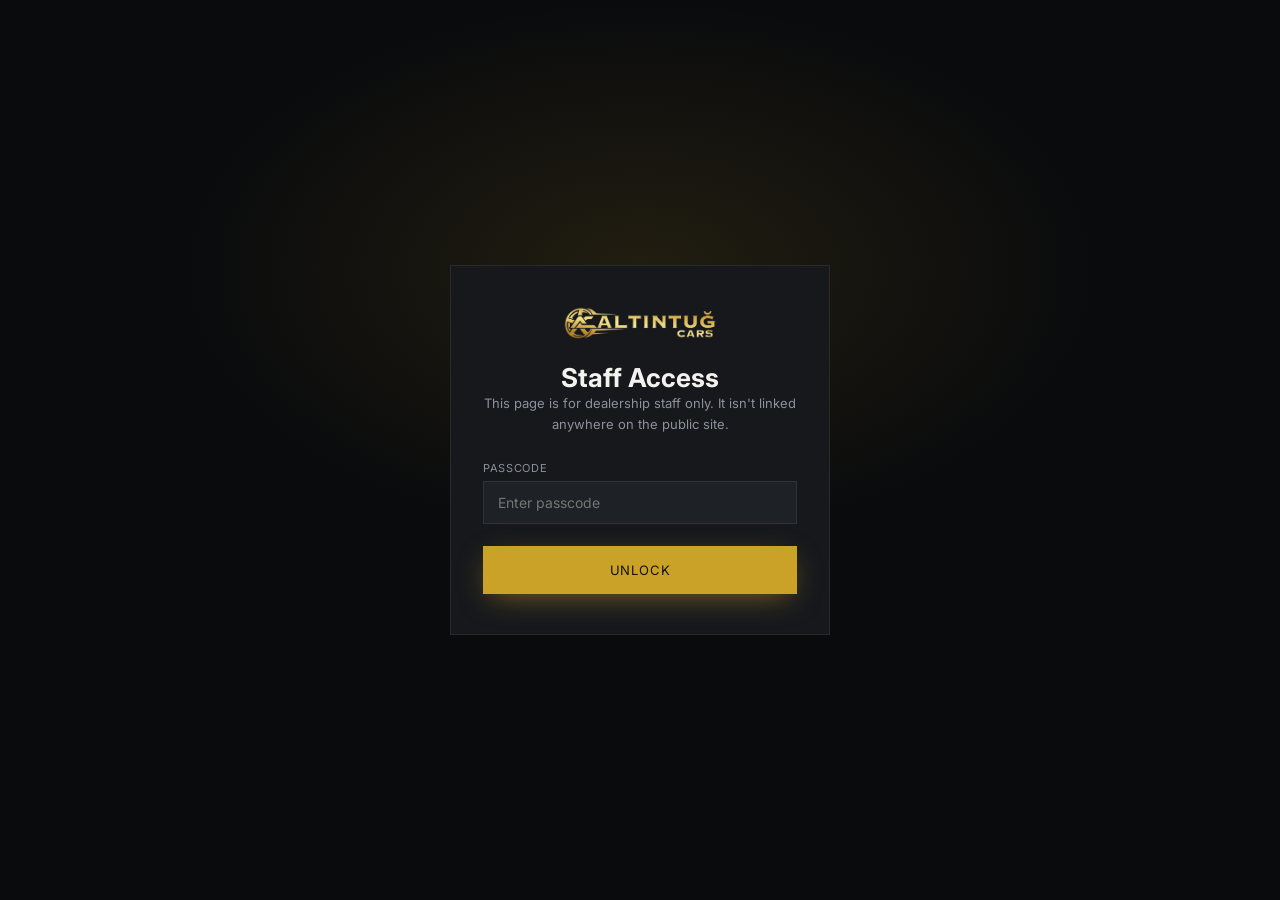
<file: admin-login.html>
<!DOCTYPE html>
<html lang="en">
<head>
<meta charset="UTF-8">
<meta name="viewport" content="width=device-width, initial-scale=1.0">
<meta name="robots" content="noindex, nofollow">
<title>Staff Login — Altıntuğ Cars</title>
<link rel="preconnect" href="https://fonts.googleapis.com">
<link href="https://fonts.googleapis.com/css2?family=Big+Shoulders+Display:wght@500;600;700;800&family=Inter:wght@400;500;600;700&family=JetBrains+Mono:wght@400;500&display=swap" rel="stylesheet">
<link rel="stylesheet" href="style.css">
<link rel="stylesheet" href="admin.css">
<script>
  // Already signed in this session — skip straight to the dashboard.
  if(sessionStorage.getItem('altintug_admin_unlocked') === '1'){
    location.replace('admin.html');
  }
</script>
</head>
<body data-theme-body>

<div class="lock-screen" id="lockScreen">
  <div class="lock-box">
    <div class="logo" style="justify-content:center; margin-bottom:22px;"><img src="assets/logo.png" alt="Altıntuğ Cars" class="logo-img"></div>
    <h1 class="admin-title" style="text-align:center; font-size:26px;">Staff Access</h1>
    <p class="admin-sub" style="text-align:center;">This page is for dealership staff only. It isn't linked anywhere on the public site.</p>
    <form id="lockForm">
      <div class="form-row">
        <label for="lockPass">Passcode</label>
        <input id="lockPass" type="password" required autocomplete="off" placeholder="Enter passcode">
      </div>
      <button type="submit" class="btn-primary" style="width:100%; justify-content:center; margin-top:6px;">Unlock</button>
      <p class="lock-error" id="lockError">Incorrect passcode. Try again.</p>
    </form>
  </div>
</div>

<script src="admin-login.js"></script>
</body>
</html>
</file>
<file: style.css>
:root{
  --obsidian:#0a0b0d;
  --graphite:#16181c;
  --graphite-2:#1e2126;
  --line:rgba(255,255,255,0.08);
  --chrome:#b9c0ca;
  --paper:#f3f2ee;
  --red:#c9a227;
  --blue:#3763e0;
  --text:#f3f2ee;
  --text-dim:#8c919c;
  --radius:2px;
}
html[data-theme="light"]{
  --obsidian:#f3f2ee;
  --graphite:#ffffff;
  --graphite-2:#eceae4;
  --line:rgba(10,11,13,0.1);
  --text:#0a0b0d;
  --text-dim:#5b5f68;
}
*{box-sizing:border-box; margin:0; padding:0;}
html{scroll-behavior:smooth;}
body{
  background-color:var(--obsidian);
  background-image:url('assets/logo-pattern.png');
  background-repeat:repeat;
  background-size:560px 560px;
  color:var(--text);
  font-family:'Inter',sans-serif;
  transition:background .4s ease, color .4s ease;
  overflow-x:hidden;
}
.mono{font-family:'JetBrains Mono',monospace; letter-spacing:0.02em;}
.display{font-family:'Big Shoulders Display',sans-serif; text-transform:uppercase; font-weight:700; letter-spacing:0.01em;}
a{color:inherit; text-decoration:none;}
button{font-family:'Inter',sans-serif; cursor:pointer;}
::selection{background:var(--red); color:#14120a;}

/* ---------- NAV ---------- */
nav{
  position:fixed; top:0; left:0; right:0; z-index:100;
  display:flex; align-items:center; justify-content:space-between;
  padding:22px 5vw;
  backdrop-filter:blur(14px);
  background:linear-gradient(to bottom, rgba(10,11,13,0.55), transparent);
  transition:background .3s ease, padding .3s ease;
}
html[data-theme="light"] nav{background:linear-gradient(to bottom, rgba(243,242,238,0.7), transparent);}
nav.scrolled{background:var(--graphite); border-bottom:1px solid var(--line); padding:14px 5vw;}
.logo{display:flex; align-items:center; gap:10px; font-size:20px;}
.logo-img{height:34px; width:auto; display:block; transition:height .3s ease;}
nav.scrolled .logo-img{height:28px;}
.logo b{font-family:'Big Shoulders Display',sans-serif; font-weight:800; letter-spacing:0.04em; text-transform:uppercase;}
.nav-links{display:flex; gap:34px; font-size:13px; letter-spacing:0.03em; text-transform:uppercase;}
.nav-links a{position:relative; padding-bottom:4px; color:var(--text-dim); transition:color .2s;}
.nav-links a:hover{color:var(--text);}
.nav-links a::after{content:'';position:absolute; left:0; bottom:0; width:0; height:1px; background:var(--red); transition:width .25s;}
.nav-links a:hover::after{width:100%;}
.nav-right{display:flex; align-items:center; gap:18px;}
.theme-toggle{
  width:44px; height:24px; border:1px solid var(--line); border-radius:20px; position:relative; cursor:pointer;
  background:var(--graphite-2);
}
.theme-toggle .dot{
  position:absolute; top:2px; left:2px; width:18px; height:18px; border-radius:50%;
  background:var(--red); transition:left .25s ease;
}
html[data-theme="light"] .theme-toggle .dot{left:22px;}
.nav-cta{
  font-size:12px; text-transform:uppercase; letter-spacing:0.05em; padding:10px 20px;
  border:1px solid var(--text); background:transparent; color:var(--text); transition:all .25s;
}
.nav-cta:hover{background:var(--text); color:var(--obsidian);}

/* ---------- HERO ---------- */
.hero{
  position:relative; min-height:100vh; display:flex; flex-direction:column; justify-content:center;
  padding:0 5vw; overflow:hidden;
}
.hero-bg{
  position:absolute; inset:0; z-index:0;
  background:
    url('assets/logo-pattern.png') repeat,
    radial-gradient(ellipse 70% 55% at 78% 32%, rgba(201,162,39,0.16), transparent 60%),
    radial-gradient(ellipse 60% 50% at 15% 75%, rgba(55,99,224,0.14), transparent 60%),
    linear-gradient(180deg, var(--obsidian) 0%, var(--graphite) 100%);
  background-size:560px 560px, auto, auto, auto;
}
.grid-lines{
  position:absolute; inset:0; z-index:0; opacity:0.5;
  background-image:linear-gradient(var(--line) 1px, transparent 1px), linear-gradient(90deg, var(--line) 1px, transparent 1px);
  background-size:64px 64px;
  mask-image:radial-gradient(ellipse 80% 60% at 50% 40%, black 10%, transparent 75%);
}
.eyebrow{
  z-index:2; display:flex; align-items:center; gap:10px; font-size:12px; text-transform:uppercase; letter-spacing:0.18em;
  color:var(--text-dim); margin-bottom:26px;
  animation:rise .8s cubic-bezier(.16,1,.3,1) both; animation-delay:.1s;
}
.eyebrow .bar{width:32px; height:1px; background:var(--red);}
h1.hero-title{
  z-index:2; font-size:clamp(52px, 9vw, 128px); line-height:0.92; max-width:900px; font-family:'Big Shoulders Display',sans-serif; text-transform:uppercase; font-weight:700;
  animation:rise .9s cubic-bezier(.16,1,.3,1) both; animation-delay:.2s;
}
h1.hero-title .accent{color:var(--red); font-style:italic;}
@keyframes rise{from{transform:translateY(24px); opacity:0;} to{transform:translateY(0); opacity:1;}}
.hero-sub{
  z-index:2; max-width:440px; margin-top:22px; font-size:16px; line-height:1.6; color:var(--text-dim);
  animation:rise .9s cubic-bezier(.16,1,.3,1) both; animation-delay:.32s;
}
.hero-actions{
  z-index:2; display:flex; gap:16px; margin-top:38px;
  animation:rise .9s cubic-bezier(.16,1,.3,1) both; animation-delay:.42s;
}
.btn-primary{
  background:var(--red); color:#14120a; padding:16px 30px; font-size:13px; text-transform:uppercase; letter-spacing:0.06em;
  display:inline-flex; align-items:center; gap:10px; transition:transform .25s, box-shadow .25s; border:none;
  box-shadow:0 8px 30px -8px rgba(201,162,39,0.6);
}
.btn-primary:hover{transform:translateY(-2px); box-shadow:0 14px 34px -8px rgba(201,162,39,0.75);}
.btn-ghost{
  border:1px solid var(--line); color:var(--text); background:transparent; padding:16px 30px; font-size:13px; text-transform:uppercase; letter-spacing:0.06em;
  display:inline-flex; align-items:center; gap:10px; transition:all .25s;
}
.btn-ghost:hover{border-color:var(--text); background:var(--graphite-2);}

/* floating search */
.search-dock{
  z-index:3; margin-top:64px; display:flex; align-items:stretch; flex-wrap:wrap; gap:0;
  background:rgba(255,255,255,0.04); backdrop-filter:blur(20px); border:1px solid var(--line);
  max-width:1140px; animation:rise 1s cubic-bezier(.16,1,.3,1) both; animation-delay:.55s;
}
html[data-theme="light"] .search-dock{background:rgba(255,255,255,0.6);}
.search-field{
  flex:1 1 140px; min-width:140px; padding:16px 22px; border-right:1px solid var(--line);
}
.search-field:last-of-type{border-right:none;}
.search-field label{display:block; font-size:10px; text-transform:uppercase; letter-spacing:0.08em; color:var(--text-dim); margin-bottom:6px;}

/* ---------- TYPED SEARCH + AUTOCOMPLETE ---------- */
.search-field-text{position:relative; flex:1.8 1 220px;}
.search-field-text input[type="text"]{
  appearance:none; background:transparent; border:none; color:var(--text); font-size:14px; width:100%;
  font-family:'Inter',sans-serif;
}
.search-field-text input[type="text"]:focus{outline:none;}
.search-field-text input[type="text"]::placeholder{color:var(--text-dim); opacity:0.75;}
.search-suggest{
  position:absolute; top:calc(100% + 1px); left:0; right:-1px; z-index:20; background:var(--graphite);
  border:1px solid var(--line); max-height:280px; overflow-y:auto; display:none;
  box-shadow:0 20px 50px -12px rgba(0,0,0,0.5);
}
.search-suggest.show{display:block;}
.search-suggest-item{
  padding:11px 18px; font-size:13px; cursor:pointer; display:flex; justify-content:space-between; align-items:center;
  gap:14px; color:var(--text); border-bottom:1px solid var(--line);
}
.search-suggest-item:last-child{border-bottom:none;}
.search-suggest-item:hover{background:var(--graphite-2);}
.search-suggest-item b{color:var(--text-dim); font-weight:500; font-family:'JetBrains Mono',monospace; font-size:12px; white-space:nowrap;}
.search-suggest-empty{color:var(--text-dim); cursor:default;}
.search-suggest-empty:hover{background:none;}
.select-wrap{position:relative;}
.select-wrap select{
  appearance:none; -webkit-appearance:none; -moz-appearance:none;
  background:transparent; border:none; color:var(--text); font-size:14px; width:100%; font-family:'Inter',sans-serif;
  padding-right:20px; cursor:pointer;
}
.select-wrap select:focus{outline:none;}
.select-wrap select:focus-visible{outline:1px solid var(--red); outline-offset:2px;}
/* fix: explicit option colors so the dropdown popup is legible in dark mode */
.select-wrap select option{
  background:var(--graphite);
  color:var(--text);
}
.select-arrow{
  position:absolute; right:0; top:50%; transform:translateY(-50%);
  width:14px; height:14px; pointer-events:none;
  fill:none; stroke:var(--text-dim); stroke-width:2; stroke-linecap:round; stroke-linejoin:round;
}
.search-go{
  background:var(--red); color:#14120a; border:none; padding:0 38px; font-size:14px; font-weight:700; text-transform:uppercase;
  letter-spacing:0.07em; cursor:pointer; transition:transform .2s ease, box-shadow .2s ease, opacity .2s ease;
  display:flex; align-items:center; justify-content:center; gap:10px; min-width:160px;
  box-shadow:0 10px 28px -10px rgba(201,162,39,0.65);
}
.search-go svg{flex-shrink:0;}
.search-go:hover{transform:translateY(-2px); box-shadow:0 16px 34px -10px rgba(201,162,39,0.8);}
.search-go:active{transform:translateY(0);}

/* ---------- STATS / INSTRUMENT CLUSTER ---------- */
.cluster{
  display:grid; grid-template-columns:repeat(3,1fr); border-top:1px solid var(--line); border-bottom:1px solid var(--line);
  background:var(--graphite);
}
.gauge{
  padding:44px 24px; text-align:center; border-right:1px solid var(--line); position:relative;
}
.gauge:last-child{border-right:none;}
.gauge-ticks{
  width:64px; height:32px; margin:0 auto 18px; overflow:hidden; position:relative;
}
.gauge-ticks svg{width:64px; height:64px; display:block;}
.gauge-value{font-family:'Big Shoulders Display',sans-serif; font-size:44px; font-weight:800; line-height:1;}
.gauge-value::after{content:attr(data-suffix); font-size:20px; margin-left:2px; color:var(--red);}
.gauge-label{margin-top:10px; font-size:11px; text-transform:uppercase; letter-spacing:0.12em; color:var(--text-dim);}

/* ---------- SECTION HEADER ---------- */
.section{padding:110px 5vw;}
.section-head{display:flex; justify-content:space-between; align-items:flex-end; margin-bottom:48px; flex-wrap:wrap; gap:20px;}
.section-eyebrow{font-size:12px; text-transform:uppercase; letter-spacing:0.16em; color:var(--red); margin-bottom:14px; display:block;}
.section-title{font-size:clamp(34px,4.4vw,56px); line-height:1; font-family:'Big Shoulders Display',sans-serif; text-transform:uppercase; font-weight:700;}
.section-desc{max-width:360px; font-size:14px; color:var(--text-dim); line-height:1.6;}

/* ---------- CATEGORY TABS ---------- */
.tabs{display:flex; gap:8px; flex-wrap:wrap; margin-bottom:46px; border-bottom:1px solid var(--line); padding-bottom:0;}
.tab{
  padding:12px 20px; font-size:12px; text-transform:uppercase; letter-spacing:0.06em; color:var(--text-dim);
  cursor:pointer; position:relative; transition:color .2s; background:none; border:none; font-family:'Inter',sans-serif;
}
.tab::after{content:''; position:absolute; left:0; right:0; bottom:-1px; height:2px; background:var(--red); transform:scaleX(0); transition:transform .25s;}
.tab.active{color:var(--text);}
.tab.active::after{transform:scaleX(1);}
.tab:hover{color:var(--text);}

/* ---------- VEHICLE GRID ---------- */
.grid{display:grid; grid-template-columns:repeat(3,1fr); gap:1px; background:var(--line); border:1px solid var(--line);}
.card{
  background:var(--graphite); position:relative; opacity:0; transform:translateY(18px);
  transition:opacity .5s ease, transform .5s ease;
}
.card.show{opacity:1; transform:translateY(0);}
.card-media{
  position:relative; aspect-ratio:4/3; overflow:hidden;
  display:flex; align-items:center; justify-content:center;
}
.card-media svg.car-silhouette{position:relative; z-index:2; width:78%; transition:transform .5s cubic-bezier(.16,1,.3,1); filter:drop-shadow(0 20px 24px rgba(0,0,0,0.4));}
.card:hover .card-media svg.car-silhouette{transform:scale(1.06) translateX(4px);}
.card-media img.car-photo{position:absolute; inset:0; width:100%; height:100%; object-fit:cover; z-index:1; transition:transform .5s cubic-bezier(.16,1,.3,1);}
.card:hover .card-media img.car-photo{transform:scale(1.06);}
.card-media.has-photo::before{content:''; position:absolute; inset:0; z-index:2; background:linear-gradient(180deg, rgba(0,0,0,0) 55%, rgba(0,0,0,0.55) 100%); pointer-events:none;}
.modal-gallery{display:flex; gap:6px; overflow-x:auto; margin-bottom:18px;}
.modal-gallery img{width:150px; height:110px; object-fit:cover; border-radius:var(--radius); flex-shrink:0; background:var(--graphite-2);}

/* ---------- MODAL HERO GALLERY (large photo + slideshow dots) ---------- */
.modal-hero-gallery{position:relative; margin-bottom:22px; background:var(--graphite-2); overflow:hidden;}
.modal-hero-gallery .hero-img-wrap{aspect-ratio:4/3; overflow:hidden;}
.modal-hero-gallery img{width:100%; height:100%; object-fit:cover; display:block;}
.modal-hero-gallery .hero-img-wrap img{cursor:zoom-in;}
.modal-hero-gallery .gallery-arrow{
  position:absolute; top:50%; transform:translateY(-50%); width:36px; height:36px; border-radius:50%;
  background:rgba(10,11,13,0.55); backdrop-filter:blur(6px); border:none; color:#fff; cursor:pointer;
  display:flex; align-items:center; justify-content:center; transition:background .2s;
}
.modal-hero-gallery .gallery-arrow:hover{background:var(--red); color:#14120a;}
.modal-hero-gallery .gallery-arrow.prev{left:12px;}
.modal-hero-gallery .gallery-arrow.next{right:12px;}
.modal-hero-gallery .gallery-arrow svg{width:16px; height:16px;}
.modal-hero-gallery .gallery-dots{
  position:absolute; bottom:12px; left:0; right:0; display:flex; justify-content:center; gap:6px;
}
.modal-hero-gallery .gallery-dots button{
  width:7px; height:7px; border-radius:50%; border:none; background:rgba(255,255,255,0.45); cursor:pointer;
  padding:0; transition:background .2s, transform .2s;
}
.modal-hero-gallery .gallery-dots button.active{background:#fff; transform:scale(1.3);}
.badge{
  position:absolute; top:14px; left:14px; z-index:3; font-size:10px; text-transform:uppercase; letter-spacing:0.08em;
  padding:5px 10px; background:var(--red); color:#14120a;
}
.badge.used{background:var(--graphite-2); color:var(--text); border:1px solid var(--line);}
.badge.ev{background:var(--blue); color:#fff;}
.fav{
  position:absolute; top:12px; right:12px; z-index:3; width:34px; height:34px; border-radius:50%;
  background:rgba(0,0,0,0.35); backdrop-filter:blur(6px); display:flex; align-items:center; justify-content:center;
  cursor:pointer; transition:background .2s; border:none;
}
.fav svg{width:15px; height:15px; stroke:#fff; fill:none; stroke-width:1.8;}
.fav.active svg{fill:var(--red); stroke:var(--red);}
.card-hover-actions{
  position:absolute; left:0; right:0; bottom:0; z-index:3; display:flex; gap:1px;
  transform:translateY(100%); transition:transform .35s cubic-bezier(.16,1,.3,1);
}
.card:hover .card-hover-actions{transform:translateY(0);}
.card-hover-actions button{
  flex:1; padding:12px; background:rgba(10,11,13,0.85); backdrop-filter:blur(6px); color:#fff; border:none;
  font-size:11px; text-transform:uppercase; letter-spacing:0.05em; cursor:pointer; transition:background .2s;
  font-family:'Inter',sans-serif;
}
.card-hover-actions button:hover{background:var(--red); color:#14120a;}
.card-hover-actions button.is-added{background:var(--blue); color:#fff;}
.card-body{padding:22px;}
.card-top{display:flex; justify-content:space-between; align-items:flex-start; margin-bottom:4px;}
.card-name{font-family:'Big Shoulders Display',sans-serif; font-weight:700; font-size:22px; text-transform:uppercase;}
.card-year{font-size:12px; color:var(--text-dim);}
.card-specs{
  display:flex; gap:14px; margin:14px 0; font-size:11px; color:var(--text-dim); flex-wrap:wrap;
}
.card-specs span{display:flex; align-items:center; gap:5px;}
.card-specs svg{width:12px; height:12px; opacity:0.7;}
.card-price-row{display:flex; justify-content:space-between; align-items:flex-end; margin-top:16px; padding-top:16px; border-top:1px solid var(--line);}
.card-price{font-family:'Big Shoulders Display',sans-serif; font-size:26px; font-weight:700;}
.card-finance{font-size:11px; color:var(--text-dim);}
.card-finance b{color:var(--text);}
.view-details{font-size:11px; text-transform:uppercase; letter-spacing:0.05em; border-bottom:1px solid var(--text); padding-bottom:2px; background:none; border-top:none; border-left:none; border-right:none; color:var(--text); cursor:pointer;}
.empty-state{grid-column:1/-1; padding:60px 20px; text-align:center; color:var(--text-dim); background:var(--graphite);}

/* ---------- MARQUEE ---------- */
.marquee-wrap{overflow:hidden; border-top:1px solid var(--line); border-bottom:1px solid var(--line); padding:26px 0; background:var(--graphite);}
.marquee{display:flex; gap:60px; white-space:nowrap; animation:scroll 26s linear infinite; width:max-content;}
.marquee span{font-family:'Big Shoulders Display',sans-serif; font-size:15px; letter-spacing:0.1em; color:var(--text-dim); display:flex; align-items:center; gap:60px;}
.marquee span i{color:var(--red); font-style:normal;}
@keyframes scroll{from{transform:translateX(0);} to{transform:translateX(-50%);}}

/* ---------- CONTACT ---------- */
.contact-grid{display:grid; grid-template-columns:1fr 1.3fr; gap:50px;}
.social-row{display:flex; gap:12px; margin-bottom:36px; flex-wrap:wrap;}
.social-btn{
  display:flex; align-items:center; gap:9px; padding:12px 18px; border:1px solid var(--line);
  font-size:12px; text-transform:uppercase; letter-spacing:0.05em; transition:all .2s;
}
.social-btn svg{width:16px; height:16px; fill:currentColor; stroke:none;}
.social-btn.whatsapp:hover{background:#25D366; border-color:#25D366; color:#0a0b0d;}
.social-btn.instagram svg{fill:none; stroke:currentColor; stroke-width:1.6;}
.social-btn.instagram:hover{background:linear-gradient(45deg,#f09433,#e6683c,#dc2743,#cc2366,#bc1888); border-color:transparent; color:#fff;}
.social-btn.facebook:hover{background:#1877F2; border-color:#1877F2; color:#fff;}
.info-block{margin-bottom:22px;}
.info-block h4{font-size:11px; text-transform:uppercase; letter-spacing:0.1em; color:var(--text-dim); margin-bottom:6px;}
.info-block a, .info-block p{font-size:15px;}
.map-wrap{border:1px solid var(--line); min-height:380px; overflow:hidden;}
.map-wrap iframe{width:100%; height:100%; min-height:380px; border:0; filter:grayscale(0.15) contrast(1.05);}
html[data-theme="dark"] .map-wrap iframe, :root .map-wrap iframe{}

footer{padding:70px 5vw 36px; border-top:1px solid var(--line);}
.footer-top{display:flex; justify-content:space-between; flex-wrap:wrap; gap:40px; margin-bottom:60px; align-items:center;}
.footer-title{font-size:clamp(32px,5vw,64px); max-width:600px; line-height:1; font-family:'Big Shoulders Display',sans-serif; text-transform:uppercase; font-weight:700;}
.footer-cols{display:flex; gap:70px; flex-wrap:wrap;}
.footer-col h4{font-size:11px; text-transform:uppercase; letter-spacing:0.1em; color:var(--text-dim); margin-bottom:14px;}
.footer-col a{display:block; font-size:14px; margin-bottom:10px; color:var(--text-dim); transition:color .2s;}
.footer-col a:hover{color:var(--text);}
.footer-bottom{display:flex; justify-content:space-between; font-size:12px; color:var(--text-dim); flex-wrap:wrap; gap:10px;}

/* ---------- MODAL ---------- */
.modal-overlay{
  position:fixed; inset:0; z-index:200; background:rgba(5,5,6,0.7); backdrop-filter:blur(6px);
  display:flex; align-items:center; justify-content:center; padding:24px;
  opacity:0; pointer-events:none; transition:opacity .25s ease;
}
.modal-overlay.open{opacity:1; pointer-events:auto;}
.modal{
  background:var(--graphite); border:1px solid var(--line); max-width:760px; width:100%; max-height:86vh; overflow-y:auto;
  transform:translateY(16px) scale(0.98); transition:transform .3s cubic-bezier(.16,1,.3,1);
  padding:34px;
}
.modal-overlay.open .modal{transform:translateY(0) scale(1);}
.modal-close{
  position:absolute; top:0; right:0; width:20px; height:20px; cursor:pointer;
}
.modal-head{display:flex; justify-content:space-between; align-items:flex-start; margin-bottom:22px;}
.modal-title{font-family:'Big Shoulders Display',sans-serif; font-size:28px; text-transform:uppercase; font-weight:700;}
.modal-x{background:none; border:1px solid var(--line); color:var(--text); width:32px; height:32px; font-size:15px; cursor:pointer;}
.modal-specs{display:grid; grid-template-columns:repeat(2,1fr); gap:14px; margin:22px 0; padding:18px 0; border-top:1px solid var(--line); border-bottom:1px solid var(--line);}
.modal-specs div{font-size:13px; color:var(--text-dim);}
.modal-specs div b{display:block; color:var(--text); font-family:'JetBrains Mono',monospace; font-size:14px; margin-top:2px;}
.modal-actions{display:flex; gap:12px; margin-top:22px; flex-wrap:wrap;}
.form-row{margin-bottom:16px;}
.form-row label{display:block; font-size:11px; text-transform:uppercase; letter-spacing:0.06em; color:var(--text-dim); margin-bottom:6px;}
.form-row input, .form-row select, .form-row textarea{
  width:100%; padding:12px 14px; background:var(--graphite-2); border:1px solid var(--line); color:var(--text); font-size:14px; font-family:'Inter',sans-serif;
}
.form-row textarea{resize:vertical; min-height:90px;}
.form-row select option{background:var(--graphite); color:var(--text);}
.form-row input:focus, .form-row select:focus, .form-row textarea:focus{outline:1px solid var(--red);}
.form-grid{display:grid; grid-template-columns:1fr 1fr; gap:14px;}
.success-box{text-align:center; padding:30px 10px;}
.success-box .check{width:56px; height:56px; border-radius:50%; background:var(--red); display:flex; align-items:center; justify-content:center; margin:0 auto 18px;}
.success-box .check svg{width:26px; height:26px; stroke:#14120a; fill:none; stroke-width:2.5;}
.success-box h3{font-family:'Big Shoulders Display',sans-serif; font-size:26px; text-transform:uppercase; margin-bottom:8px;}
.success-box p{color:var(--text-dim); font-size:14px;}
.compare-table{width:100%; border-collapse:collapse; margin-top:10px;}
.compare-table th, .compare-table td{padding:10px 8px; border-bottom:1px solid var(--line); font-size:13px; text-align:left;}
.compare-table th{color:var(--text-dim); font-weight:500; text-transform:uppercase; font-size:10px; letter-spacing:0.05em;}
.compare-table td.remove{cursor:pointer; color:var(--text-dim);}

/* ---------- COMPARE TRAY ---------- */
.compare-tray{
  position:fixed; left:50%; bottom:24px; transform:translate(-50%, 140%); z-index:150;
  display:flex; align-items:center; gap:14px; background:var(--graphite); border:1px solid var(--line);
  padding:12px 14px; transition:transform .35s cubic-bezier(.16,1,.3,1); box-shadow:0 20px 50px -12px rgba(0,0,0,0.5);
}
.compare-tray.show{transform:translate(-50%, 0);}
.compare-tray-items{display:flex; gap:6px; font-size:11px; color:var(--text-dim);}
.compare-tray-items span{padding:6px 10px; background:var(--graphite-2); border:1px solid var(--line);}
.compare-tray-cta{background:var(--red); color:#14120a; border:none; padding:10px 18px; font-size:12px; text-transform:uppercase; letter-spacing:0.05em;}
.compare-tray-clear{background:none; border:1px solid var(--line); color:var(--text-dim); width:30px; height:30px;}

/* ---------- TOAST ---------- */
.toast{
  position:fixed; top:24px; right:24px; z-index:300; background:var(--text); color:var(--obsidian);
  padding:14px 20px; font-size:13px; transform:translateX(140%); transition:transform .35s cubic-bezier(.16,1,.3,1);
  max-width:280px;
}
.toast.show{transform:translateX(0);}

@media(max-width:900px){
  .nav-links{display:none;}
  .cluster{grid-template-columns:repeat(2,1fr);}
  .gauge:nth-child(2){border-right:none;}
  .grid{grid-template-columns:1fr;}
  .search-dock{flex-direction:column;}
  .search-field{border-right:none; border-bottom:1px solid var(--line);}
  .search-go{min-width:0; width:100%; padding:18px 20px;}
  .contact-grid{grid-template-columns:1fr;}
  .form-grid{grid-template-columns:1fr;}
  .collections-grid{grid-template-columns:1fr 1fr;}
  .about-grid{grid-template-columns:1fr;}
}
@media(max-width:480px){
  .collections-grid{grid-template-columns:1fr;}
}

/* ---------- COLLECTIONS ---------- */
.collections-grid{display:grid; grid-template-columns:repeat(4,1fr); gap:1px; background:var(--line); border:1px solid var(--line);}
.collection-card{
  background:var(--graphite); border:none; color:var(--text); text-align:left; padding:30px 26px;
  cursor:pointer; transition:background .25s; font-family:'Inter',sans-serif;
}
.collection-card:hover{background:var(--graphite-2);}
.collection-card svg{width:30px; height:30px; stroke:var(--red); fill:none; margin-bottom:18px;}
.collection-card h3{font-family:'Big Shoulders Display',sans-serif; font-size:20px; text-transform:uppercase; margin-bottom:6px; letter-spacing:0.01em;}
.collection-card p{font-size:13px; color:var(--text-dim); line-height:1.5;}

/* ---------- ABOUT ---------- */
.about-grid{display:grid; grid-template-columns:1fr 1fr; gap:50px; align-items:start;}
.about-lead{font-size:19px; line-height:1.6; color:var(--text);}
.about-points{list-style:none; display:flex; flex-direction:column; gap:16px;}
.about-points li{display:flex; align-items:flex-start; gap:12px; font-size:14px; color:var(--text-dim); line-height:1.5;}
.about-points .check{
  width:22px; height:22px; border-radius:50%; background:var(--red); flex-shrink:0;
  display:flex; align-items:center; justify-content:center; margin-top:1px;
}
.about-points .check svg{width:12px; height:12px; stroke:#14120a; fill:none; stroke-width:3;}

/* ---------- REVIEWS ---------- */
.reviews-toolbar{
  display:flex; justify-content:space-between; align-items:center; flex-wrap:wrap; gap:20px;
  margin-bottom:36px; padding-bottom:28px; border-bottom:1px solid var(--line);
}
.reviews-summary{display:flex; align-items:center; gap:16px;}
.reviews-score{font-size:42px; font-weight:700; line-height:1;}
.reviews-stars{color:var(--red); font-size:16px; letter-spacing:3px;}
.reviews-count{font-size:12px; color:var(--text-dim); margin-top:4px;}
.reviews-grid{display:grid; grid-template-columns:repeat(auto-fill, minmax(300px,1fr)); gap:20px;}
.reviews-empty{grid-column:1/-1; padding:50px 20px; text-align:center; color:var(--text-dim); font-size:14px; border:1px dashed var(--line);}
.review-card{background:var(--graphite); border:1px solid var(--line); padding:24px;}
.review-card-head{display:flex; align-items:center; gap:12px; margin-bottom:12px;}
.review-avatar{
  width:42px; height:42px; border-radius:50%; background:var(--red); color:#14120a; flex-shrink:0;
  display:flex; align-items:center; justify-content:center; font-family:'Big Shoulders Display',sans-serif;
  font-weight:700; font-size:16px; text-transform:uppercase;
}
.review-name{font-weight:600; font-size:14px;}
.review-date{font-size:11px; color:var(--text-dim); margin-top:1px;}
.review-stars-sm{color:var(--red); font-size:13px; letter-spacing:2px; margin-bottom:10px;}
.review-text{font-size:13px; color:var(--text-dim); line-height:1.65;}

/* ---------- STAR PICKER (write a review) ---------- */
.star-picker{display:flex; flex-direction:row-reverse; justify-content:flex-end; gap:4px; margin-bottom:4px;}
.star-picker input{position:absolute; opacity:0; width:0; height:0;}
.star-picker label{font-size:30px; line-height:1; color:var(--line); cursor:pointer; transition:color .15s;}
.star-picker input:checked ~ label{color:var(--red);}
.star-picker label:hover,
.star-picker label:hover ~ label{color:var(--red);}
.star-picker-hint{font-size:11px; color:var(--text-dim); margin-bottom:16px;}

/* ---------- PHOTO LIGHTBOX (large / zoomed view) ---------- */
.lightbox-overlay{
  position:fixed; inset:0; z-index:500; background:rgba(5,5,6,0.94);
  display:flex; align-items:center; justify-content:center; padding:40px;
  opacity:0; pointer-events:none; transition:opacity .25s ease;
}
.lightbox-overlay.open{opacity:1; pointer-events:auto;}
.lightbox-overlay img{max-width:100%; max-height:90vh; object-fit:contain; box-shadow:0 30px 80px -20px rgba(0,0,0,0.7);}
.lightbox-close{
  position:absolute; top:24px; right:28px; background:none; border:1px solid var(--line); color:#fff;
  width:40px; height:40px; font-size:16px; cursor:pointer; transition:border-color .2s;
}
.lightbox-close:hover{border-color:var(--red);}
.lightbox-arrow{
  position:absolute; top:50%; transform:translateY(-50%); background:rgba(255,255,255,0.08); border:1px solid var(--line);
  color:#fff; width:48px; height:48px; border-radius:50%; font-size:26px; line-height:1; cursor:pointer;
  display:flex; align-items:center; justify-content:center; transition:background .2s;
}
.lightbox-arrow:hover{background:var(--red); color:#14120a;}
.lightbox-arrow.prev{left:24px;}
.lightbox-arrow.next{right:24px;}
@media(max-width:640px){
  .lightbox-overlay{padding:16px;}
  .lightbox-arrow{width:38px; height:38px; font-size:20px;}
  .lightbox-close{top:14px; right:14px; width:34px; height:34px;}
}

@media(prefers-reduced-motion:reduce){
  *{animation-duration:0.01ms !important; transition-duration:0.01ms !important;}
}
</file>
<file: admin.css>
/* ---------- LOCK SCREEN ---------- */
.lock-screen{
  min-height:100vh; display:flex; align-items:center; justify-content:center;
  background:radial-gradient(ellipse 60% 50% at 50% 30%, rgba(201,162,39,0.12), transparent 60%), var(--obsidian);
  padding:24px;
}
.lock-box{
  width:100%; max-width:380px; background:var(--graphite); border:1px solid var(--line); padding:40px 32px;
}
.admin-sub{color:var(--text-dim); font-size:13px; line-height:1.6; margin-bottom:26px; text-align:center;}
.lock-error{display:none; color:#e0554f; font-size:12px; margin-top:12px; text-align:center;}
.lock-error.show{display:block;}

/* ---------- ADMIN SHELL ---------- */
.admin-wrap{min-height:100vh;}
.admin-nav{
  position:static; display:flex; align-items:center; justify-content:space-between;
  padding:20px 5vw; background:var(--graphite); border-bottom:1px solid var(--line);
}
.admin-tag{
  font-size:11px; text-transform:uppercase; letter-spacing:0.08em; color:var(--text-dim);
  border-left:1px solid var(--line); padding-left:12px; margin-left:2px; font-family:'Inter',sans-serif;
}
.admin-body{padding:40px 5vw 100px; max-width:900px; margin:0 auto;}
.admin-notice{
  font-size:13px; color:var(--text-dim); background:var(--graphite-2); border:1px solid var(--line);
  padding:14px 18px; margin-bottom:36px; line-height:1.6;
}
.admin-notice b{color:var(--text);}
.admin-panel{background:var(--graphite); border:1px solid var(--line); padding:32px; margin-bottom:32px;}
.admin-panel-head{margin-bottom:26px;}
.form-grid-3{grid-template-columns:1fr 1fr 1fr;}
.form-grid-4{grid-template-columns:1fr 1fr 1fr 1fr;}
.hint{text-transform:none; letter-spacing:0; color:var(--text-dim); font-size:11px;}

/* ---------- CATEGORY CHECKS ---------- */
.cat-checks{display:flex; flex-wrap:wrap; gap:10px 18px;}
.cat-checks label{
  display:flex; align-items:center; gap:7px; font-size:13px; color:var(--text); text-transform:none;
  letter-spacing:0; cursor:pointer;
}
.cat-checks input{width:15px; height:15px; accent-color:var(--red);}

/* ---------- PHOTO UPLOAD ---------- */
input[type="file"]{
  width:100%; background:var(--obsidian); border:1px solid var(--line); color:var(--text-dim);
  padding:12px 14px; font-family:'Inter',sans-serif; font-size:13px;
}
.photo-preview{display:flex; flex-wrap:wrap; gap:8px; margin-top:12px;}
.photo-preview .thumb{position:relative; width:84px; height:64px;}
.photo-preview .thumb img{width:100%; height:100%; object-fit:cover; border-radius:var(--radius); background:var(--graphite-2);}
.photo-preview .thumb button{
  position:absolute; top:-6px; right:-6px; width:18px; height:18px; border-radius:50%; border:none;
  background:#e0554f; color:#fff; font-size:11px; line-height:1; cursor:pointer;
}

/* ---------- LISTINGS ---------- */
.admin-list{display:flex; flex-direction:column; gap:1px; background:var(--line); border:1px solid var(--line);}
.admin-list-empty{padding:30px; text-align:center; color:var(--text-dim); font-size:13px; background:var(--graphite);}
.admin-row{
  display:flex; align-items:center; gap:16px; background:var(--graphite); padding:14px 16px;
}
.admin-row .thumb{width:64px; height:48px; flex-shrink:0; border-radius:var(--radius); overflow:hidden; background:var(--graphite-2); display:flex; align-items:center; justify-content:center;}
.admin-row .thumb img{width:100%; height:100%; object-fit:cover;}
.admin-row .thumb svg{width:60%;}
.admin-row .info{flex:1; min-width:0;}
.admin-row .info .name{font-family:'Big Shoulders Display',sans-serif; font-weight:700; font-size:16px; text-transform:uppercase;}
.admin-row .info .meta{font-size:12px; color:var(--text-dim); margin-top:2px;}
.admin-row .actions{display:flex; gap:8px; flex-shrink:0;}
.admin-row .actions button{
  border:1px solid var(--line); background:transparent; color:var(--text); padding:8px 14px; font-size:11px;
  text-transform:uppercase; letter-spacing:0.05em; cursor:pointer; transition:all .2s;
}
.admin-row .actions button:hover{border-color:var(--text);}
.admin-row .actions .danger:hover{border-color:#e0554f; color:#e0554f;}

@media (max-width: 640px){
  .form-grid-3{grid-template-columns:1fr;}
  .form-grid-4{grid-template-columns:1fr 1fr;}
  .admin-row{flex-wrap:wrap;}
}

/* ---------- LISTING SEARCH ---------- */
.admin-search-row{display:flex; align-items:center; gap:14px; margin-bottom:16px; flex-wrap:wrap;}
.admin-search-input{
  flex:1; min-width:220px; padding:11px 14px; background:var(--graphite-2); border:1px solid var(--line); color:var(--text);
  font-size:13px; font-family:'Inter',sans-serif;
}
.admin-search-input:focus{outline:1px solid var(--red);}
.admin-list-count{font-size:11px; color:var(--text-dim); text-transform:uppercase; letter-spacing:0.05em; white-space:nowrap;}
.admin-row .meta.uploaded-date{opacity:0.8; margin-top:2px;}

/* ---------- BOOKING ROWS: STATUS + WHATSAPP-STYLE TIME ---------- */
.booking-row{border-left:3px solid var(--line); align-items:flex-start; transition:border-color .2s;}
.booking-row .info .name{display:flex; align-items:center; flex-wrap:wrap; gap:8px;}
.booking-row.status-attended{border-left-color:#2ecc71;}
.booking-row.status-canceled{border-left-color:#e0554f; opacity:0.7;}

/* Glowing dot: marks a booking that's still new — not attended, not canceled */
.new-dot{
  width:9px; height:9px; border-radius:50%; background:#2ecc71; flex-shrink:0;
  box-shadow:0 0 0 0 rgba(46,204,113,0.65);
  animation:newDotPulse 1.8s ease-out infinite;
}
@keyframes newDotPulse{
  0%{box-shadow:0 0 0 0 rgba(46,204,113,0.65);}
  70%{box-shadow:0 0 0 8px rgba(46,204,113,0);}
  100%{box-shadow:0 0 0 0 rgba(46,204,113,0);}
}

/* ---------- SECTION HEADER COUNT BADGES ---------- */
.count-badge{
  display:inline-flex; align-items:center; justify-content:center; min-width:30px; height:27px; padding:0 11px;
  background:rgba(201,162,39,0.12); border:1px solid rgba(201,162,39,0.35); color:var(--red);
  font-family:'JetBrains Mono',monospace; font-size:13px; font-weight:700; border-radius:30px;
  vertical-align:middle; margin-left:12px; letter-spacing:0.02em;
}
.count-badge.new-badge{
  background:rgba(46,204,113,0.12); border-color:rgba(46,204,113,0.4); color:#2ecc71;
  animation:newBadgePulse 1.8s ease-out infinite;
}
.count-badge[hidden]{display:none;}
@keyframes newBadgePulse{
  0%{box-shadow:0 0 0 0 rgba(46,204,113,0.45);}
  70%{box-shadow:0 0 0 6px rgba(46,204,113,0);}
  100%{box-shadow:0 0 0 0 rgba(46,204,113,0);}
}
.status-pill{
  font-size:9px; text-transform:uppercase; letter-spacing:0.06em; padding:3px 8px; border:1px solid var(--line);
  border-radius:20px; color:var(--text-dim); font-family:'Inter',sans-serif;
}
.status-pill.attended{color:#2ecc71; border-color:#2ecc71;}
.status-pill.canceled{color:#e0554f; border-color:#e0554f;}
.booking-time{
  font-family:'JetBrains Mono',monospace; font-size:11px; margin-top:6px; color:var(--text-dim);
  display:flex; align-items:center; gap:6px;
}
.booking-time::before{content:'●'; font-size:6px; color:var(--red);}
.actions{flex-wrap:wrap;}
.status-btn.active{background:#2ecc71; border-color:#2ecc71; color:#0a0b0d;}
.status-btn.cancel.active{background:#e0554f; border-color:#e0554f; color:#fff;}

/* ---------- DESKTOP-STYLE NOTIFICATION POPUPS ---------- */
.notif-stack{
  position:fixed; top:86px; right:24px; z-index:400; display:flex; flex-direction:column; gap:10px;
  width:320px; max-width:calc(100vw - 32px); pointer-events:none;
}
.notif-toast{
  pointer-events:auto; background:var(--graphite); border:1px solid var(--line); border-left:3px solid var(--red);
  box-shadow:0 20px 50px -12px rgba(0,0,0,0.55); padding:14px 16px; display:flex; gap:12px; align-items:flex-start;
  transform:translateX(130%); opacity:0; transition:transform .35s cubic-bezier(.16,1,.3,1), opacity .35s ease;
  cursor:pointer;
}
.notif-toast.show{transform:translateX(0); opacity:1;}
.notif-toast.hide{transform:translateX(130%); opacity:0;}
.notif-icon{
  width:34px; height:34px; flex-shrink:0; border-radius:50%; background:var(--graphite-2); display:flex;
  align-items:center; justify-content:center; font-size:16px;
}
.notif-body{flex:1; min-width:0;}
.notif-title{font-family:'Big Shoulders Display',sans-serif; font-weight:700; font-size:13px; text-transform:uppercase; letter-spacing:0.03em;}
.notif-msg{font-size:12px; color:var(--text-dim); margin-top:4px; line-height:1.4;}
.notif-meta{font-size:10px; color:var(--text-dim); margin-top:5px; font-family:'JetBrains Mono',monospace;}
.notif-close{background:none; border:none; color:var(--text-dim); font-size:13px; cursor:pointer; flex-shrink:0; line-height:1;}
.notif-close:hover{color:var(--text);}

@media(max-width:640px){
  .notif-stack{left:16px; right:16px; width:auto; top:auto; bottom:24px;}
}
</file>
